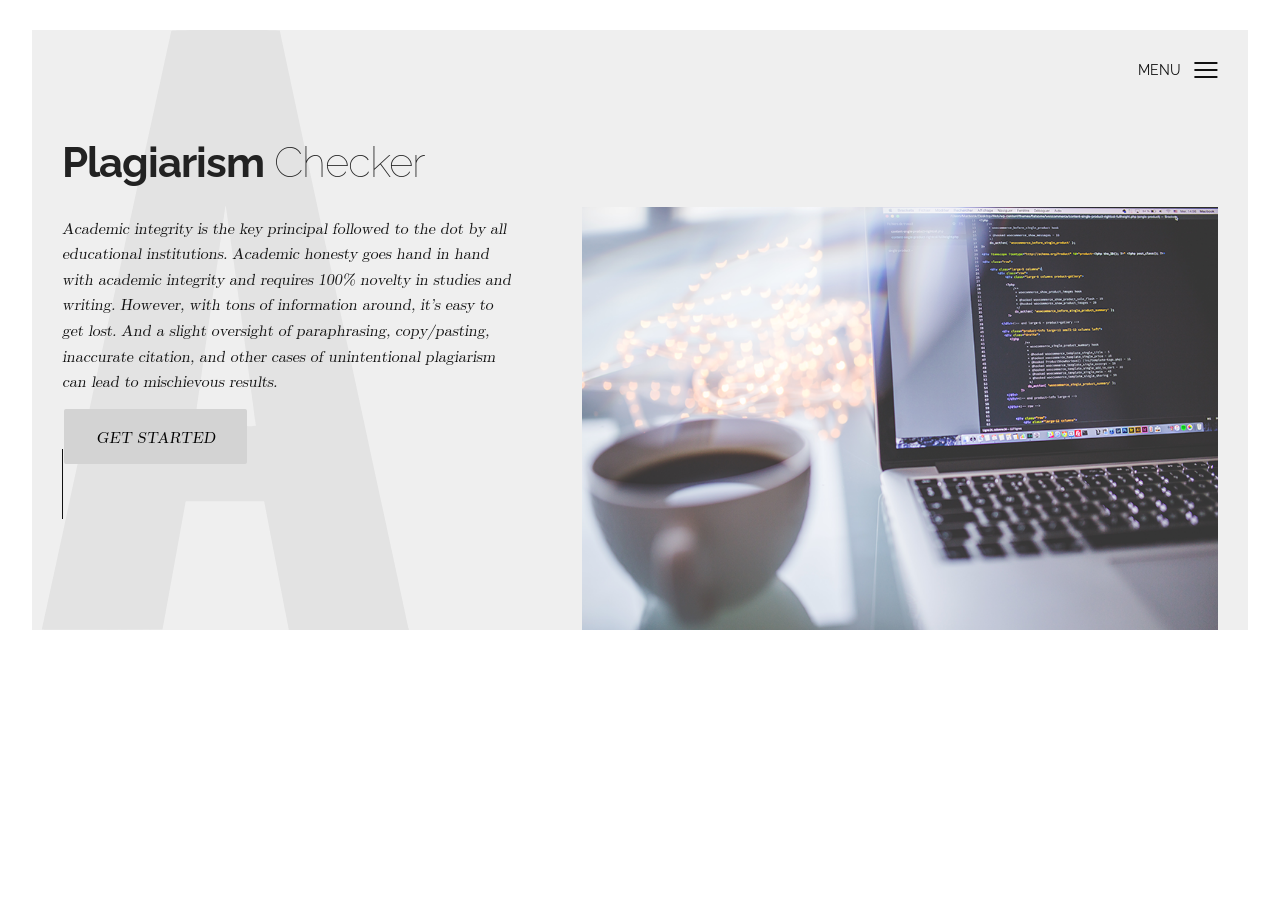
<file: index.html>
<!DOCTYPE html>
<html lang="en">
  <head>
    <title>Plagiarism Checker</title>
    <meta charset="utf-8">
    <meta name="viewport" content="width=device-width, initial-scale=1">
    <meta http-equiv="X-UA-Compatible" content="IE=edge">
    <meta name="author" content="buckymaler.com">
    <link rel="stylesheet" href="assets/css/main.css">
  </head>
  <body>
    <section id="hero"><svg version="1.1" id="Layer_1" xmlns="http://www.w3.org/2000/svg" xmlns:xlink="http://www.w3.org/1999/xlink" x="0px" y="0px" viewBox="0 0 100 163.5" style="enable-background:new 0 0 100 163.5;" xml:space="preserve">
<g transform="translate(0.000000,749.000000) scale(0.100000,-0.100000)">
	<path d="M352.5,7487.4C351.4,7484.3,0,5858.4,0,5856.4c0-0.7,74-0.9,164.1-0.7l164.3,0.7l31.6,174.6l31.6,174.6h106.9h106.9l24.4-127.7c13.5-70.3,28.6-149.1,33.6-175l9.2-47.6h163.5H1000l-1.1,4.8c-2.8,11.1-350.7,1626.1-350.7,1627.9c0,1.1-61.1,2-147.3,2C384.8,7490,353.1,7489.3,352.5,7487.4z M542.3,6713.5c22.3-163.5,40.4-298.8,40.4-300.5c0-2.8-10.7-3.3-84-3.3h-84.2l1.3,7.2c2.2,12.7,84,590.8,84,593.4C499.8,7022.7,507,6971.7,542.3,6713.5z"/>
</g>
</svg>

<style>
.button  {
    
    background-color: lightgrey;
    border: none;
    color: black;
    padding: 15px 32px;
    text-align: center;
    text-decoration: none;
    display: inline-block;
    font-size: 16px;
    margin: -500px 2px;
    cursor: pointer;
}
.button span {
  cursor: pointer;
  display: inline-block;
  position: relative;
  transition: 0.5s;
}
.button span:after {
  content: '\00bb';
  position: absolute;
  opacity: 0;
  top: 0;
  right: -20px;
  transition: 0.5s;
}
.button:hover span {
  padding-right: 25px;
}

.button:hover span:after {
  opacity: 1;
  right: 0;
}
.button1 {border-radius: 2px;}

</style>
      <header>
        <div class="nav-toggle">
          <p>Menu</p><span></span>
        </div>
        <ul class="nav">
          <li><a href="https://dlnguyen123.github.io/PlagChecker/index.html">About</a></li>
          <li><a href="#full-slide">Work</a></li>
          <li><a href="#contact">Contact</a></li>
        </ul>
      </header>
      <div class="wrapper">
        <div class="welcome">
          <h1><strong>Plagiarism</strong> Checker</h1>
          <p>Academic integrity is the key principal followed to the dot by all educational institutions. Academic honesty goes hand in hand with academic integrity and requires 100% novelty in studies and writing. However, with tons of information around, it’s easy to get lost. And a slight oversight of paraphrasing, copy/pasting, inaccurate citation, and other cases of unintentional plagiarism can lead to mischievous results.</p>
   <form action="https://dlnguyen123.github.io/PlagChecker/login.html">
    <button class="button button1"><span>GET STARTED</span></button>
    </form>
        </div>
        <div class="photographer"><img src="assets/img/hero.png" alt="Photographer"></div>
      </div>
    </section>
    
     <script src="https://ajax.googleapis.com/ajax/libs/jquery/2.2.4/jquery.min.js"></script>
    <script>window.jQuery || document.write('<script src="assets/js/vendor/jquery-2.2.4.min.js"><\/script>')</script>
    <script src="assets/js/functions-min.js"></script>

    
  </body>
</html>
</file>
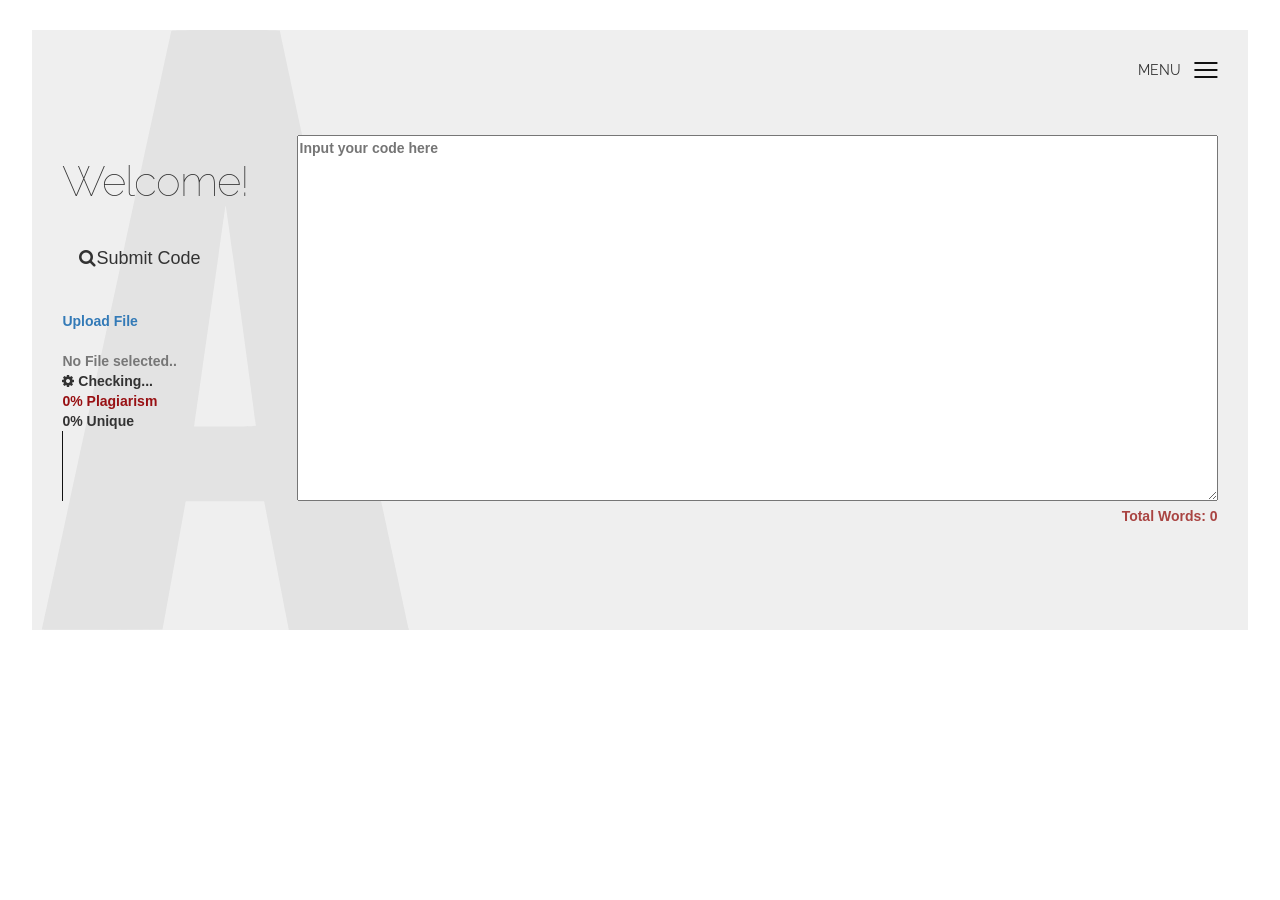
<file: checker.html>
<!DOCTYPE html>
<html lang="en">
  <head>
    <title>Plagiarism Checker</title>
    <meta charset="utf-8">
    <meta name="viewport" content="width=device-width, initial-scale=1">
    <meta http-equiv="X-UA-Compatible" content="IE=edge">
    <meta name="author" content="buckymaler.com">
    <link rel="stylesheet" href="assets/css/main.css">
       
<link href='https://fonts.googleapis.com/css?family=Roboto:400,100,300,700' rel='stylesheet' type='text/css'>
<link rel="stylesheet" href="https://maxcdn.bootstrapcdn.com/font-awesome/4.5.0/css/font-awesome.min.css">
<link rel="stylesheet" href="https://maxcdn.bootstrapcdn.com/bootstrap/3.3.6/css/bootstrap.min.css" integrity="sha384-1q8mTJOASx8j1Au+a5WDVnPi2lkFfwwEAa8hDDdjZlpLegxhjVME1fgjWPGmkzs7" crossorigin="anonymous">
	<script async="" src="//www.google-analytics.com/analytics.js"></script>
	<script src="https://ajax.googleapis.com/ajax/libs/jquery/2.2.0/jquery.min.js"></script>
    <script src="https://maxcdn.bootstrapcdn.com/bootstrap/3.3.6/js/bootstrap.min.js" integrity="sha384-0mSbJDEHialfmuBBQP6A4Qrprq5OVfW37PRR3j5ELqxss1yVqOtnepnHVP9aJ7xS" crossorigin="anonymous"></script>


  </head>
  <body>
    <section id="hero"><svg version="1.1" id="Layer_1" xmlns="http://www.w3.org/2000/svg" xmlns:xlink="http://www.w3.org/1999/xlink" x="0px" y="0px" viewBox="0 0 100 163.5" style="enable-background:new 0 0 100 163.5;" xml:space="preserve">
<g transform="translate(0.000000,749.000000) scale(0.100000,-0.100000)">
	<path d="M352.5,7487.4C351.4,7484.3,0,5858.4,0,5856.4c0-0.7,74-0.9,164.1-0.7l164.3,0.7l31.6,174.6l31.6,174.6h106.9h106.9l24.4-127.7c13.5-70.3,28.6-149.1,33.6-175l9.2-47.6h163.5H1000l-1.1,4.8c-2.8,11.1-350.7,1626.1-350.7,1627.9c0,1.1-61.1,2-147.3,2C384.8,7490,353.1,7489.3,352.5,7487.4z M542.3,6713.5c22.3-163.5,40.4-298.8,40.4-300.5c0-2.8-10.7-3.3-84-3.3h-84.2l1.3,7.2c2.2,12.7,84,590.8,84,593.4C499.8,7022.7,507,6971.7,542.3,6713.5z"/>
</g>
</svg>


<style>
	.plagBox {
		min-height:250px; 
		max-height:250px; 
		min-width:100%;
		max-width:100%;
		font-weight:300;
	}
	.tabsSec {
		margin:20px 0 -1px 0;
	}
	.tabsSec .btn{
		border:2px solid #0e8049;
		padding:5px 15px;
	}
	.tabsSec .active {
		background:#0e8049;
		color:#fff;
	}
	.attachTable td{
		padding:5px 10px !important;
		text-align:left;
		
	}
	.captcha {
		text-transform:uppercase;
	}
	.plagAlert {
		border:1px solid #ccc;
		padding:5px;
		display:block;
		margin-bottom:4px;
	}
	.plagAlert .status {
		float:right;
	}
	.plagFound {
		color:#981013;
		border-color:#981013 !important;
	}
	
	.plagFound a {
		color: #981013;
		display: inline-block;
		overflow: hidden;
		text-overflow: ellipsis;
		white-space: nowrap;
		width: 645px;
	}
	.plagUnique {
		color:#0e8049;
		border-color:#0e8049 !important;
	}
	.plagUnique span.utxt {
		display: inline-block;
		overflow: hidden;
		text-overflow: ellipsis;
		white-space: nowrap;
		width: 645px;
	}
	@media (max-width: 767px){
		.hide_on_mobile{ display:none;}
	}
	.reload_it{color:#fff; background-color:#193a51;}
	.reload_it:hover{background: #0e8049 !important; color: #FCE6BF;}
	
	.dialog-message{
	 font-size: 12px; 
	}
	.ui-dialog .ui-dialog-titlebar-close , .noclose .ui-dialog-titlebar-close
	{
		display:none !important;
	}
	
</style>


<style>
.button  {
    
    background-color: lightgrey;
    border: none;
    color: black;
    padding: 15px 32px;
    text-align: center;
    text-decoration: none;
    display: inline-block;
    font-size: 16px;
    margin: -500px 2px;
    cursor: pointer;
}
.button span {
  cursor: pointer;
  display: inline-block;
  position: relative;
  transition: 0.5s;
}
.button span:after {
  content: '\00bb';
  position: absolute;
  opacity: 0;
  top: 0;
  right: -20px;
  transition: 0.5s;
}
.button:hover span {
  padding-right: 25px;
}

.button:hover span:after {
  opacity: 1;
  right: 0;
}
.button1 {border-radius: 2px;}

</style>

      <header>
        <div class="nav-toggle">
          <p>Menu</p><span></span>
        </div>
        <ul class="nav">
          <li><a href="https://dlnguyen123.github.io/PlagChecker/index.html">About</a></li>
         
        </ul>
      </header>
    
      <div class="wrapper">
        <div class="welcome">
          <h1>Welcome!</h1>
 
<form action="" enctype="multipart/form-data" id="filesForm" method="post" >
   <p> <span class="btn btn-green btn-lg" id="checkPlag"><i class="fa fa-search"></i>Submit Code</span></p>



       <strong><a href="javascript:(void);" id="up_file"><strong>Upload File</strong></a><br>

       <div id="upload_it">
      <input type="file" name="file" id="textFile" style="visibility: hidden;height: 0;width: 0;" autocomplete="off" multiple><br>
         <span class="fileselected text-muted">No File selected..</span>
		    
		   </div>

       



       <div id="result-main">
       <span id="loadGif"><i class="fa fa-cog fa-spin"></i> Checking...</span><br>

          <span class="plagFound" id="howPlagiarize">
       <span id="plagiarizeCount">0</span>% Plagiarism<br>
       </span>



       <span  id="howUnique">
        <span id="uniqueCount">0</span>% Unique
           </span>
           </div>
    </form>
  
        </div>
        <div class="photographer"></div>
        <textarea placeholder= "Input your code here" rows="18" cols="100"  id="textBox" ></textarea>
       
        <span class="pull-right text-danger">Total Words: <span id="totalWords">0</span></span>
      
      </div>
    
     <script src="https://ajax.googleapis.com/ajax/libs/jquery/2.2.4/jquery.min.js"></script>
    <script>window.jQuery || document.write('<script src="assets/js/vendor/jquery-2.2.4.min.js"><\/script>')</script>
    <script src="assets/js/functions-min.js"></script>


<script>
			$(document).ready(function(e) {
			    $(document).on("click" , "#up_file" ,function(e){
					e.preventDefault();
					$("#textFile").click();
				});
				
				$(document).on("click" , "#from_url" ,function(e){
					e.preventDefault();
			        $("#ignoreUrl").toggle('500');
			    });
			});
			</script>


   <!-- Google Analytics -->
<script>
  (function(i,s,o,g,r,a,m){i['GoogleAnalyticsObject']=r;i[r]=i[r]||function(){
  (i[r].q=i[r].q||[]).push(arguments)},i[r].l=1*new Date();a=s.createElement(o),
  m=s.getElementsByTagName(o)[0];a.async=1;a.src=g;m.parentNode.insertBefore(a,m)
  })(window,document,'script','//www.google-analytics.com/analytics.js','ga');

  ga('create', 'UA-39540269-1', 'auto');
  ga('send', 'pageview');

</script>


              



    <script type="text/javascript">

$(function(){
	
	var activeActions = 0;
	var captchaValid = 0;		
	var textToCheck = '';
	var sendArr = new Array();
	var rsvArr = new Array();
	var requestComplete = 0;
	var rsv_i = 0;
	var partPercent = 0;
	var totalU = 0;
	var totalP = 0;
	var totalUn = 0;
	var isPlagOnce = 0;
	var roundUnique = 0;
	var plagiarizeUnique = 0;
	var totalUniques = 0;
	var totalPlags = 0;
	var mainContent = '';
	var inputSources = '';
	var ignoreVal = '';
	var progressBarValue = 0;
	var roundProgressBarValue = 0;
	
	
		$("#textFile").on('change', function(){
		$(".fileselected").html($("#textFile").val());
	});
	
	$(".tabsSec .btn").click(function(){
		var no = $(this).attr("tabno");
		$("#textBox").val(sampled[no]);
		$(".tabsSec .btn").removeClass("active");
		$(this).addClass("active");
		count();
	});
	
	/*function doAction(fn)
	{
		var interval = setInterval(function()
		{
			if(activeActions == 0)
			{
				
				clearInterval(interval);
				fn();
			}
		},10);
	}*/
	
	
	
	function escapeHtml(text) {
	  var map = {
		'&': '&amp;',
		'<': '&lt;',
		'>': '&gt;',
		'"': '&quot;',
		"'": '&#039;'
	  };
	  return text.replace(/[&<>"']/g, function(m) { return map[m]; });
	}
	
	
	
	
	/*if (captchaValid() != "1")
	{	
		showModel('Error', 'Invalid Security Code');
		return false;
	}*/

	
		
	function checkUserAuth(){
		var result="";
    var url='core/upload/';
		$.ajax({
		  url:  url,
		  async: false,  
		  success:function(data) {
			 result = data; 
		  }
	   });
	   return result;
	}
	
	function show_ajax_data(){
		setInterval(function()
		{
			
			if(typeof rsvArr[rsv_i] != "undefined")
			{
				if(typeof rsvArr[rsv_i].error != 'undefined' && rsvArr[rsv_i].error == "2")
				{
					var alertHtml = '<span class="plagAlert">' 
						+ '<a target="_blank" href=\'https://www.google.com/search?q="' + encodeURI(rsvArr[rsv_i].query.replace("'", "&#8217;")) +'"\'>'
						+ rsvArr[rsv_i].query 
						+ '<strong class="status">- Unknown</strong></a></span>';
						totalUn = totalUn+partPercent;
				} else {
					if(rsvArr[rsv_i].unique == "true") {
						var alertHtml = '<span class="plagAlert plagUnique"><span class="utxt">' 
						+ rsvArr[rsv_i].query 
						+ '</span><strong class="status">- Unique</strong> </span>';
						totalU = totalU+partPercent;
						
					} else {
						isPlagOnce = 1;
						var alertHtml = '<span class="plagAlert plagFound">' 
						+ '<a target=\'_blank\' href=\'https://www.google.com/search?q="' + encodeURI(rsvArr[rsv_i].query.replace("'", "&#8217;")) +'"\'>'
						+ rsvArr[rsv_i].query 
						+ '</a><strong  class="status">- Plagiarized</strong></span>';
						inputSources += "--sstbreak--" + rsvArr[rsv_i].webs[0].url;
						totalP = totalP+partPercent;

						$(".reportSources").html(inputSources);
						
					}
				}
				
				
				progressBarValue = totalP + totalU + totalUn;
				//console.log(progressBarValue+'progressBarValue');
								//console.log(totalP+'totalP');
									//			console.log(totalU+'totalU');
										//		console.log(totalUn+'totalUn');
				roundProgressBarValue = progressBarValue.toFixed(0);
				
				$(".resultsBars").append(alertHtml);
				roundUnique = totalU.toFixed(0);
				$("#uniqueCount").html(roundUnique);
				plagiarizeUnique = totalP.toFixed(0);
				
				
				if(roundUnique > 65)
				{
					$("#howUnique").addClass("text-success");
					$("#howUnique").removeClass("text-danger");
				} else {
					$("#howUnique").removeClass("text-success");
					$("#howUnique").addClass("text-danger");
				}
				rsv_i++;
				if(requestComplete == 1 && rsv_i == rsvArr.length)
				{
					$("#loadGif").html("Completed: 100% Checked");
					if(isPlagOnce != 1)
					{
						$("#uniqueCount").html(100);
						$("#plagiarizeCount").html(0);
						roundProgressBarValue = 100;
					}else{
						roundProgressBarValue = 100;
						//plagiarizeUnique = 100;
					}
					$(".reportUnique").val($("#uniqueCount").html());
					$(".reportIgnore").val(ignoreVal);
					
					$(".reportContent").html(mainContent);
					$(".reportClass").show();
				}
				
				$("#plagiarizeCount").html(plagiarizeUnique);
				showProgressBar(roundProgressBarValue);
				
			}
		}, 0);
	}
	show_ajax_data();
	
	
	
	function isEven(value) {
		if (value%2 == 0)
			return true;
		else
			return false;
	}		
	
	function sendRequests()
	{	
		mainContent = $('#textBox').val();
		$(".reportSources").val('');
		inputSources = '';
		sources  = '';
		
		var plagBtn = $("#checkPlag");
		$("html, body").animate({ scrollTop: 800 }, 700);
		activeActions = 1;
		sendArr = new Array();
		rsv_i = 0;
		plagBtn.addClass("disable");
		$("#textBox").addClass("not_reloaded");
		$("#howUnique").show();
		$("#uniqueCount").html(0);
		$(".resultsBars").html("");
		$("#result-main").show();
		$("#loadGif").html('<i class="fa fa-cog fa-spin"></i> Checking...');
		
		var parts = textToCheck.split(" "); //textToCheck.replace(/([.?!])\s*(?=[a-z]|[A-Z])/g, "$1|").split("|");//
		//console.log(parts);
		//console.log(textToCheck.split(" "));
		var values = [];
		var i = 0;
		var tmpVar = "";
		$.each(parts, function(index, value) {
			
			if(tmpVar.length < 90)
			{
				tmpVar += " " + value;
			}else{
				values[i] = tmpVar.replace(/\s+/g, " ");
				i++;
				tmpVar = value;
			}
		});
		if(values.length < 1 &&  parts.length > 0){ 
			values[0] = tmpVar;
			sendArr[0] = tmpVar;
		}
		
		//console.log(values.length);
		
		//console.log(parts.length);
		
		var skiplimit = 1;
		var tmpsndArr = '';
		
		
		$.each(values, function(key, sentence){
			if(skiplimit < 10)
			{
				if(isEven(key))
				{
					tmpsndArr += sentence + '[--sstbreak--]';
				}
				skiplimit++;
			} else {
				sendArr.push(tmpsndArr);
				tmpsndArr = '';						
				skiplimit = 1;
			}
			if(values.length-1 == key)
			{
				sendArr.push(tmpsndArr);
			}
		});
		
		totalUniques = 0;
		totalPlags = 0;
		roundUnique = 0;
		isPlagOnce = 0;
		totalU = 0;
		requestComplete = 0;
		rsvArr = new Array();
		var uparts = 100/values.length;
		//console.log(uparts);
		uparts = parseFloat(uparts.toFixed(2));
		partPercent = uparts+uparts;
		ignoreVal = $("#ignoreUrl").val();
		refreshCaptcha();
		
		function doRequest(index) {

			//console.log(sendArr[index]);
			
			$.ajax({
				type: 'POST',
				url:  url,//checkPlagv3
				data : {"queries" : sendArr[index],  "ignore": ignoreVal},
				async:true,
				dataType:"json",
				success: function(data){
					if(typeof data.error != "undefined" && data.error != "0")
					{
						if(data.error != "2")
						{
							showModel("Error", data.error);
							index = index+1000;
							$("#loadGif").html("Completed");
							plagBtn.removeClass("disable");
							activeActions = 0;
							return false;
						}
					} else {
						$.each(data.details, function(k, v){
							rsvArr.push(v);
							
						});
						
					//progressBarValue = progressBarValue + uparts;
					//roundProgressBarValue = progressBarValue.toFixed(0);
					//showProgressBar(roundProgressBarValue);
						
					}
					
					//console.log(sendArr.length);
					
					if (index+1<sendArr.length) {
						doRequest(index+1);
					}else{
						
						plagBtn.removeClass("disable");
						activeActions = 0;
						requestComplete = 1;
						
					}
				}
			}); 
		}
		if(values.length > 0){
			doRequest(0);
		}
	}
			
						
			
			
				
				
				//$("#allLoad").html("<strong>Loaded 14.100.000.000 Web Pages..</strong>")
				//$("#allLoad").fadeOut(1000);
				
				$("#checkPlag").click(function(){
					
					var plagBtn = $(this);
					
					//updateQbar();
					if($("#textBox").hasClass("not_reloaded")){
						reload_it();
						return false;
					}
					
					if(plagBtn.hasClass("disable")){
						return false;
					}
					
					
					if($("#textFile").val().length > 0)
					{
						$("#filesForm").submit();
						return true;
					}
					
					
					var innerText = $('#textBox').val().replace(/\s+/g, " ");
					
					if(innerText.length < 40)
					{
						showModel("Error", "Input text is very short..");
						return false;
					}
					
					var words = innerText.replace(/\s+/gi, ' ').split(' ').length; // Count word-splits
					
					if(words > 1000)
					{
						showModel("Error", "No more than 1000 words");
						return false;
					}
					
					
					/*if($("#sst-captcha").val().length < 4)
					{
						showModel("Error", "Please enter security code, to prove that you are a human.. ");
						return false;
					}*/
					
					
					
					textToCheck = innerText;
					
					//doAction(captchaValidation);
					//doAction(captchaValidf);
					//captchaValidation();
					captchaValid_g();
					//sendRequests();
					//doAction(sendRequests);
					
					
					
					
				});
				
				function count(){  
				  var val   = $.trim($('#textBox').val()), // Remove spaces from b/e of string
					  words = val.replace(/\s+/gi, ' ').split(' ').length, // Count word-splits
					  chars = val.length;                                  // Count characters
				  if(!chars)words=0;
					
					$("#totalWords").html(words);
					//$("#totalChar").html(chars);
				}
				count();
				
				$('#textBox').keyup(function(){
					count();
				});
				
				$(".reportBtn").click(function(){
					
					$("#reportForm").submit();
				});
		$(document).on("click",".not_reloaded" ,function(){
			reload_it();
		});
		//$("#textBox").addClass("not_reloaded");
		function reload_it(){
			$( "#dialog-message" ).dialog({
			  modal: true,
			  resizable: false,
			  draggable: false,
			  dialogClass: "dialog-message",
			  buttons: {
				'Start New Search': function() {
				  $("#textBox").val('');
				  $("#filesForm").trigger('reset');
				  $("#textBox").val('');
				  textToCheck = '';
				  //$("#textFile").val("");
				  $("#textFile").replaceWith( $("#textFile").val('').clone( true ) );
				  $(this ).dialog("close");
				  //window.location.reload();
				  window.location = window.location.pathname;
				}
			  }
			});
		}
	});

	$(window).on('beforeunload', function(){
	  $(window).scrollTop(0);
	});
	
	
</script>

  </body>
</html>
</file>
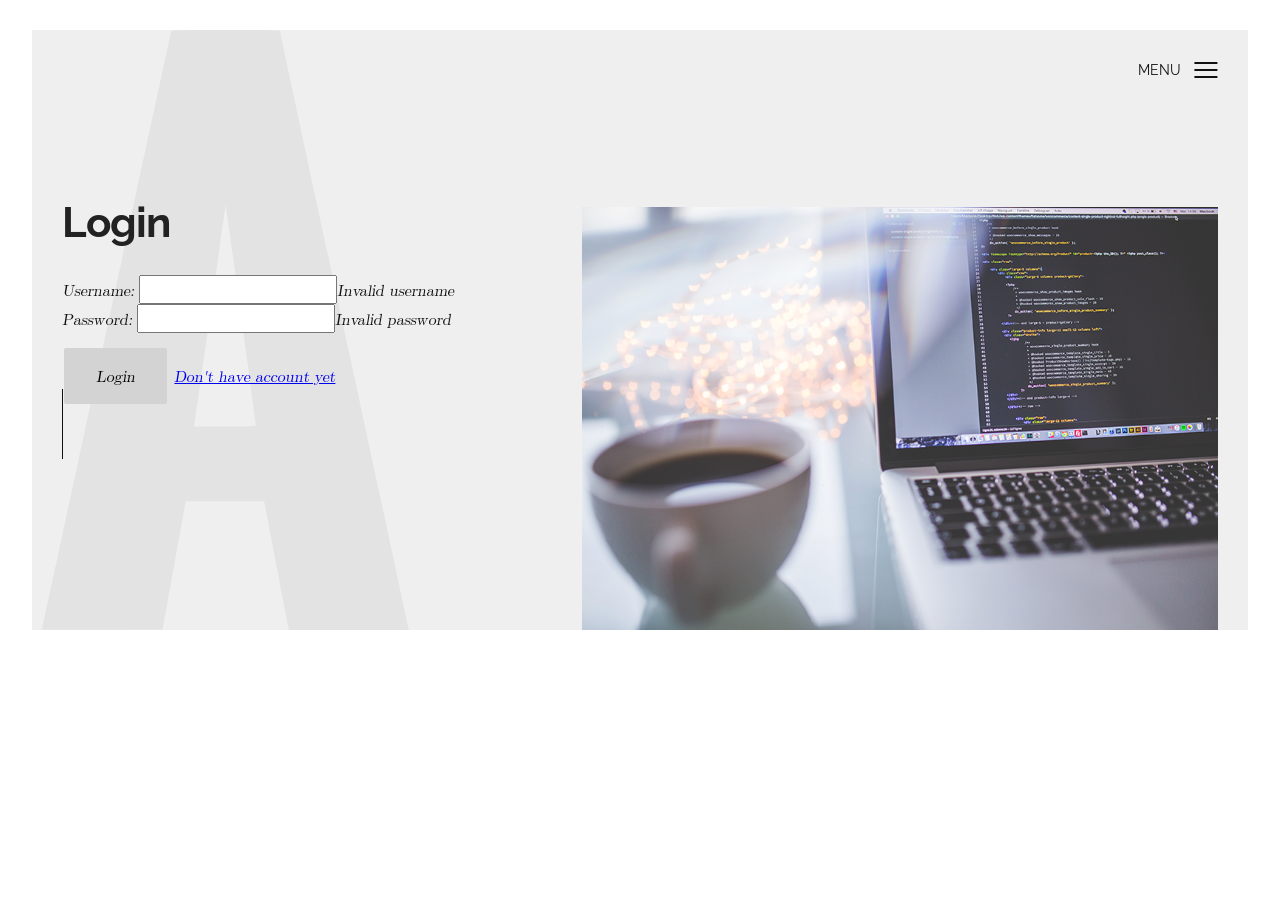
<file: fail.html>
<!DOCTYPE html>
<html lang="en">
  <head>
    <title>Plagiarism Checker</title>
    <meta charset="utf-8">
    <meta name="viewport" content="width=device-width, initial-scale=1">
    <meta http-equiv="X-UA-Compatible" content="IE=edge">
    <meta name="author" content="buckymaler.com">
    <link rel="stylesheet" href="assets/css/main.css">
  </head>
  <body>
    <section id="hero"><svg version="1.1" id="Layer_1" xmlns="http://www.w3.org/2000/svg" xmlns:xlink="http://www.w3.org/1999/xlink" x="0px" y="0px" viewBox="0 0 100 163.5" style="enable-background:new 0 0 100 163.5;" xml:space="preserve">
<g transform="translate(0.000000,749.000000) scale(0.100000,-0.100000)">
	<path d="M352.5,7487.4C351.4,7484.3,0,5858.4,0,5856.4c0-0.7,74-0.9,164.1-0.7l164.3,0.7l31.6,174.6l31.6,174.6h106.9h106.9l24.4-127.7c13.5-70.3,28.6-149.1,33.6-175l9.2-47.6h163.5H1000l-1.1,4.8c-2.8,11.1-350.7,1626.1-350.7,1627.9c0,1.1-61.1,2-147.3,2C384.8,7490,353.1,7489.3,352.5,7487.4z M542.3,6713.5c22.3-163.5,40.4-298.8,40.4-300.5c0-2.8-10.7-3.3-84-3.3h-84.2l1.3,7.2c2.2,12.7,84,590.8,84,593.4C499.8,7022.7,507,6971.7,542.3,6713.5z"/>
</g>
</svg>
<script>
function validate()
{
    if(   document.getElementById("user").value == "admin"
       && document.getElementById("password").value == "admin" )
    {
        alert( "validation succeeded" );
        location.href="run.html";
    }
    else
    {
        alert( "validation failed" );
        location.href="fail.html";
    }
}

</script>



<style>
.button  {
    
    background-color: lightgrey;
    border: none;
    color: black;
    padding: 15px 32px;
    text-align: center;
    text-decoration: none;
    display: inline-block;
    font-size: 16px;
    margin: -500px 2px;
    cursor: pointer;
}
.button span {
  cursor: pointer;
  display: inline-block;
  position: relative;
  transition: 0.5s;
}
.button span:after {
  content: '\00bb';
  position: absolute;
  opacity: 0;
  top: 0;
  right: -20px;
  transition: 0.5s;
}
.button:hover span {
  padding-right: 25px;
}

.button:hover span:after {
  opacity: 1;
  right: 0;
}
.button1 {border-radius: 2px;}

</style>
      <header>
        <div class="nav-toggle">
          <p>Menu</p><span></span>
        </div>
        <ul class="nav">
          <li><a href="#about">About</a></li>
          <li><a href="#full-slide">Work</a></li>
          <li><a href="#contact">Contact</a></li>
        </ul>
      </header>
      <div class="wrapper">
        <div class="welcome">
          <h1><strong>Login</strong></h1>
       <p>   <form action="">
Username: <input type="text" name="user">Invalid username<br>
Password: <input type="password" name="password">Invalid password
</form></p>
     <form>     
    <button class="button button1"><span>Login</span></button>
  
       <a href="file:///Users/Dong/Downloads/PlagiarismChecker/register.html">Don't have account yet</a>
    </form>
        </div>
        <div class="photographer"><img src="assets/img/hero.png" alt="Photographer"></div>
     
      </div>
      
    </section>
    
     <script src="https://ajax.googleapis.com/ajax/libs/jquery/2.2.4/jquery.min.js"></script>
    <script>window.jQuery || document.write('<script src="assets/js/vendor/jquery-2.2.4.min.js"><\/script>')</script>
    <script src="assets/js/functions-min.js"></script>

    
  </body>
</html>
</file>
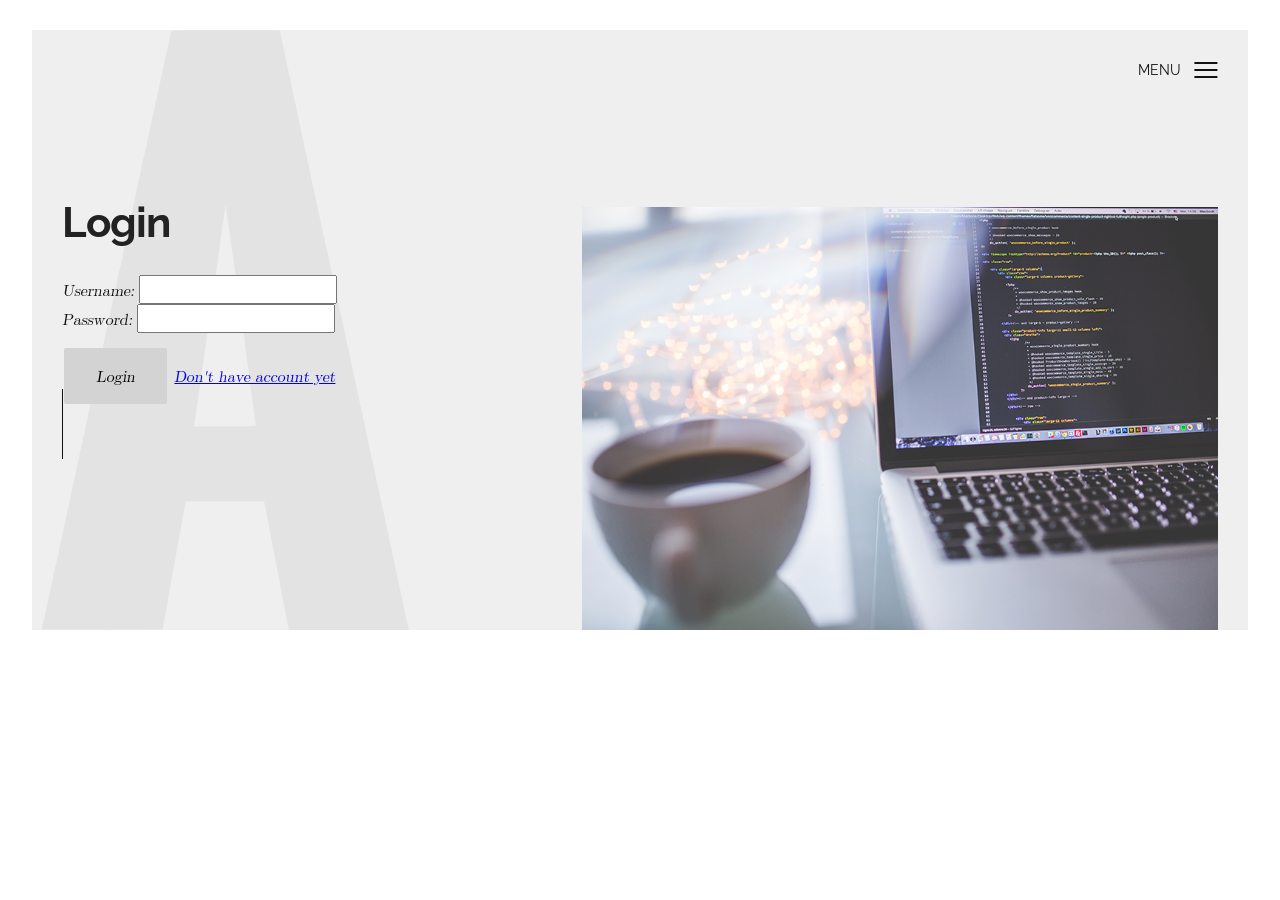
<file: login.html>
<!DOCTYPE html>
<html lang="en">
  <head>
    <title>Plagiarism Checker</title>
    <meta charset="utf-8">
    <meta name="viewport" content="width=device-width, initial-scale=1">
    <meta http-equiv="X-UA-Compatible" content="IE=edge">
    <meta name="author" content="buckymaler.com">
    <link rel="stylesheet" href="assets/css/main.css">
  </head>
  <body>
    <section id="hero"><svg version="1.1" id="Layer_1" xmlns="http://www.w3.org/2000/svg" xmlns:xlink="http://www.w3.org/1999/xlink" x="0px" y="0px" viewBox="0 0 100 163.5" style="enable-background:new 0 0 100 163.5;" xml:space="preserve">
<g transform="translate(0.000000,749.000000) scale(0.100000,-0.100000)">
	<path d="M352.5,7487.4C351.4,7484.3,0,5858.4,0,5856.4c0-0.7,74-0.9,164.1-0.7l164.3,0.7l31.6,174.6l31.6,174.6h106.9h106.9l24.4-127.7c13.5-70.3,28.6-149.1,33.6-175l9.2-47.6h163.5H1000l-1.1,4.8c-2.8,11.1-350.7,1626.1-350.7,1627.9c0,1.1-61.1,2-147.3,2C384.8,7490,353.1,7489.3,352.5,7487.4z M542.3,6713.5c22.3-163.5,40.4-298.8,40.4-300.5c0-2.8-10.7-3.3-84-3.3h-84.2l1.3,7.2c2.2,12.7,84,590.8,84,593.4C499.8,7022.7,507,6971.7,542.3,6713.5z"/>
</g>
</svg>
<script>
function validate()
{
    if(   document.getElementById("user").value == "admin"
       && document.getElementById("password").value == "admin" )
    {
      //alert( "validation succeeded" );
     setTimeout(function() {window.location = "https://dlnguyen123.github.io/PlagChecker/checker.html"});
    }
    else
    {
        alert( "Invalid Username or Password" );
       setTimeout(function() {window.location = "https://dlnguyen123.github.io/PlagChecker/login.html"});
    }
}

</script>


<style>
.button  {
    
    background-color: lightgrey;
    border: none;
    color: black;
    padding: 15px 32px;
    text-align: center;
    text-decoration: none;
    display: inline-block;
    font-size: 16px;
    margin: -500px 2px;
    cursor: pointer;
}
.button span {
  cursor: pointer;
  display: inline-block;
  position: relative;
  transition: 0.5s;
}
.button span:after {
  content: '\00bb';
  position: absolute;
  opacity: 0;
  top: 0;
  right: -20px;
  transition: 0.5s;
}
.button:hover span {
  padding-right: 25px;
}

.button:hover span:after {
  opacity: 1;
  right: 0;
}
.button1 {border-radius: 2px;}

</style>
      <header>
        <div class="nav-toggle">
          <p>Menu</p><span></span>
        </div>
        <ul class="nav">
          <li><a href="https://dlnguyen123.github.io/PlagChecker/index.html">About</a></li>
          <li><a href="#full-slide">Work</a></li>
          <li><a href="#contact">Contact</a></li>
        </ul>
      </header>
      <div class="wrapper">
        <div class="welcome">
          <h1><strong>Login</strong></h1>
       <p>   <form action="">
Username: <input type="text" id="user"><br>
Password: <input type="password" id="password">
</form>
</p>
     <form>     
    <button class="button button1"  onclick="validate()" ><span>Login</span></button>
  
       <a href="https://dlnguyen123.github.io/PlagChecker/register.html">Don't have account yet</a>
    </form>
        </div>
        <div class="photographer"><img src="assets/img/hero.png" alt="Photographer"></div>
     
      </div>
      
    </section>
    
     <script src="https://ajax.googleapis.com/ajax/libs/jquery/2.2.4/jquery.min.js"></script>
    <script>window.jQuery || document.write('<script src="assets/js/vendor/jquery-2.2.4.min.js"><\/script>')</script>
    <script src="assets/js/functions-min.js"></script>

    
  </body>
</html>
</file>
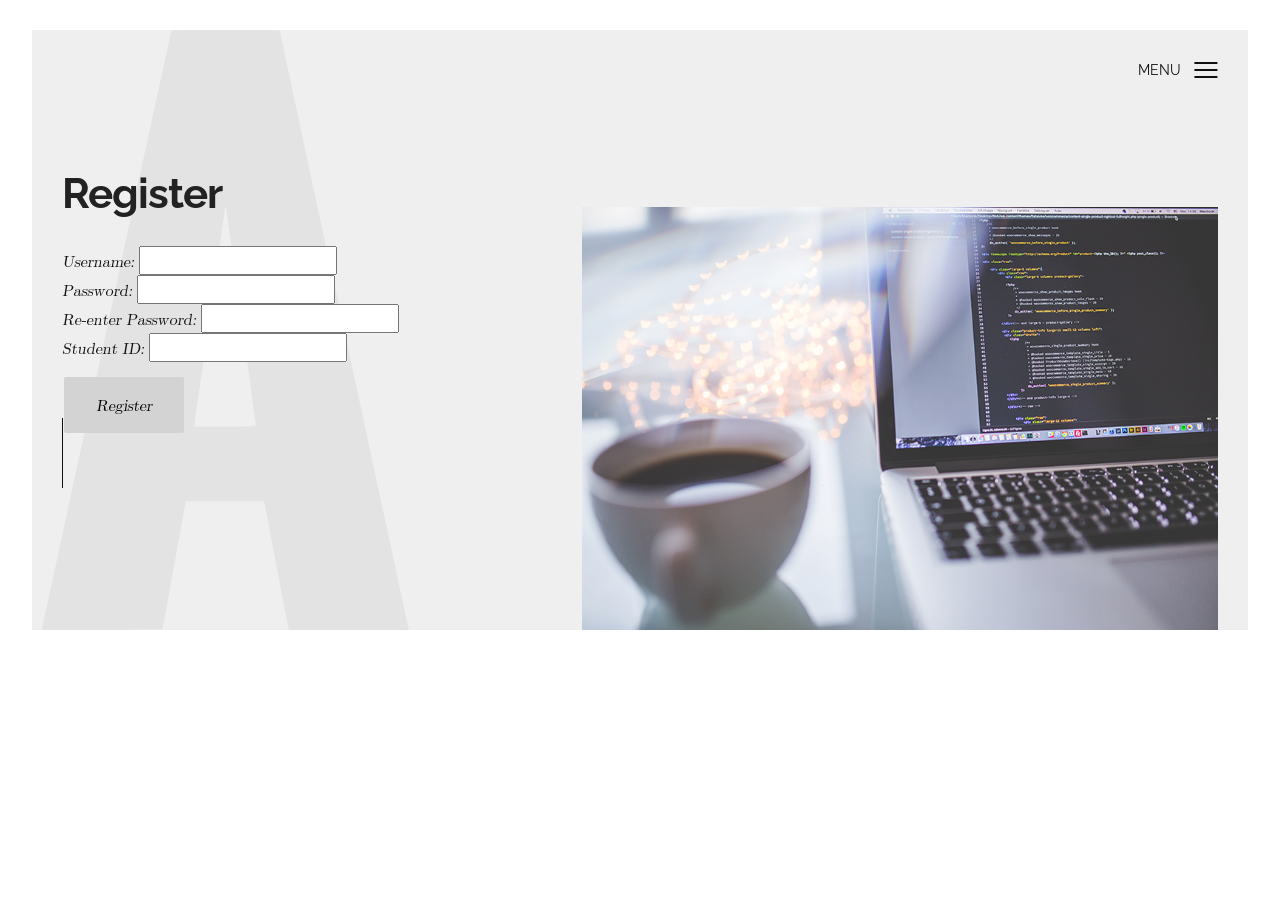
<file: register.html>
<!DOCTYPE html>
<html lang="en">
  <head>
    <title>Plagiarism Checker</title>
    <meta charset="utf-8">
    <meta name="viewport" content="width=device-width, initial-scale=1">
    <meta http-equiv="X-UA-Compatible" content="IE=edge">
    <meta name="author" content="buckymaler.com">
    <link rel="stylesheet" href="assets/css/main.css">
  </head>
  <body>
    <section id="hero"><svg version="1.1" id="Layer_1" xmlns="http://www.w3.org/2000/svg" xmlns:xlink="http://www.w3.org/1999/xlink" x="0px" y="0px" viewBox="0 0 100 163.5" style="enable-background:new 0 0 100 163.5;" xml:space="preserve">
<g transform="translate(0.000000,749.000000) scale(0.100000,-0.100000)">
	<path d="M352.5,7487.4C351.4,7484.3,0,5858.4,0,5856.4c0-0.7,74-0.9,164.1-0.7l164.3,0.7l31.6,174.6l31.6,174.6h106.9h106.9l24.4-127.7c13.5-70.3,28.6-149.1,33.6-175l9.2-47.6h163.5H1000l-1.1,4.8c-2.8,11.1-350.7,1626.1-350.7,1627.9c0,1.1-61.1,2-147.3,2C384.8,7490,353.1,7489.3,352.5,7487.4z M542.3,6713.5c22.3-163.5,40.4-298.8,40.4-300.5c0-2.8-10.7-3.3-84-3.3h-84.2l1.3,7.2c2.2,12.7,84,590.8,84,593.4C499.8,7022.7,507,6971.7,542.3,6713.5z"/>
</g>
</svg>

<style>
.button  {
    
    background-color: lightgrey;
    border: none;
    color: black;
    padding: 15px 32px;
    text-align: center;
    text-decoration: none;
    display: inline-block;
    font-size: 16px;
    margin: -500px 2px;
    cursor: pointer;
}
.button span {
  cursor: pointer;
  display: inline-block;
  position: relative;
  transition: 0.5s;
}
.button span:after {
  content: '\00bb';
  position: absolute;
  opacity: 0;
  top: 0;
  right: -20px;
  transition: 0.5s;
}
.button:hover span {
  padding-right: 25px;
}

.button:hover span:after {
  opacity: 1;
  right: 0;
}
.button1 {border-radius: 2px;}

</style>
      <header>
        <div class="nav-toggle">
          <p>Menu</p><span></span>
        </div>
        <ul class="nav">
          <li><a href="https://dlnguyen123.github.io/PlagChecker/index.html">About</a></li>
      
        </ul>
      </header>
      <div class="wrapper">
        <div class="welcome">
          <h1><strong>Register</strong></h1>
       <p>   <form action="">
Username: <input type="text" name="user"><br>
Password: <input type="password" name="password"><br>
Re-enter Password: <input type="password" name="password"><br>
Student ID: <input type="text" name="user"><br>
</form></p>
     <form action="https://dlnguyen123.github.io/PlagChecker/thankyou.html">     
    <button class="button button1"><span>Register</span></button>
    </form>
        </div>
        <div class="photographer"><img src="assets/img/hero.png" alt="Photographer"></div>
      </div>
    </section>
    
     <script src="https://ajax.googleapis.com/ajax/libs/jquery/2.2.4/jquery.min.js"></script>
    <script>window.jQuery || document.write('<script src="assets/js/vendor/jquery-2.2.4.min.js"><\/script>')</script>
    <script src="assets/js/functions-min.js"></script>

    
  </body>
</html>
</file>
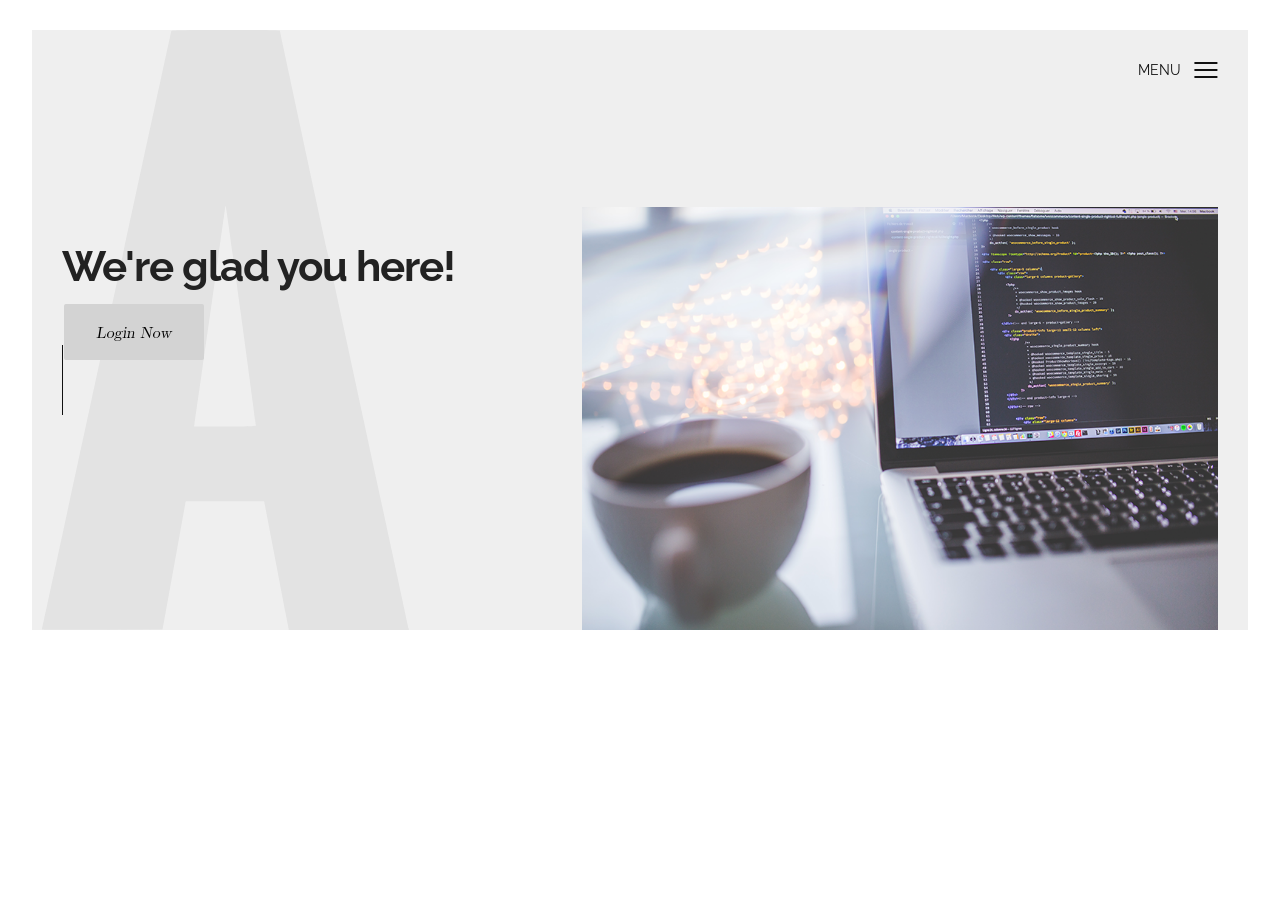
<file: thankyou.html>
<!DOCTYPE html>
<html lang="en">
  <head>
    <title>Plagiarism Checker</title>
    <meta charset="utf-8">
    <meta name="viewport" content="width=device-width, initial-scale=1">
    <meta http-equiv="X-UA-Compatible" content="IE=edge">
    <meta name="author" content="buckymaler.com">
    <link rel="stylesheet" href="assets/css/main.css">
  </head>
  <body>
    <section id="hero"><svg version="1.1" id="Layer_1" xmlns="http://www.w3.org/2000/svg" xmlns:xlink="http://www.w3.org/1999/xlink" x="0px" y="0px" viewBox="0 0 100 163.5" style="enable-background:new 0 0 100 163.5;" xml:space="preserve">
<g transform="translate(0.000000,749.000000) scale(0.100000,-0.100000)">
	<path d="M352.5,7487.4C351.4,7484.3,0,5858.4,0,5856.4c0-0.7,74-0.9,164.1-0.7l164.3,0.7l31.6,174.6l31.6,174.6h106.9h106.9l24.4-127.7c13.5-70.3,28.6-149.1,33.6-175l9.2-47.6h163.5H1000l-1.1,4.8c-2.8,11.1-350.7,1626.1-350.7,1627.9c0,1.1-61.1,2-147.3,2C384.8,7490,353.1,7489.3,352.5,7487.4z M542.3,6713.5c22.3-163.5,40.4-298.8,40.4-300.5c0-2.8-10.7-3.3-84-3.3h-84.2l1.3,7.2c2.2,12.7,84,590.8,84,593.4C499.8,7022.7,507,6971.7,542.3,6713.5z"/>
</g>
</svg>

<style>
.button  {
    
    background-color: lightgrey;
    border: none;
    color: black;
    padding: 15px 32px;
    text-align: center;
    text-decoration: none;
    display: inline-block;
    font-size: 16px;
    margin: -500px 2px;
    cursor: pointer;
}
.button span {
  cursor: pointer;
  display: inline-block;
  position: relative;
  transition: 0.5s;
}
.button span:after {
  content: '\00bb';
  position: absolute;
  opacity: 0;
  top: 0;
  right: -20px;
  transition: 0.5s;
}
.button:hover span {
  padding-right: 25px;
}

.button:hover span:after {
  opacity: 1;
  right: 0;
}
.button1 {border-radius: 2px;}

</style>
      <header>
        <div class="nav-toggle">
          <p>Menu</p><span></span>
        </div>
        <ul class="nav">
          <li><a href="https://dlnguyen123.github.io/PlagChecker/index.html">About</a></li>
         
        </ul>
      </header>
      <div class="wrapper">
        <div class="welcome">
          <h1><strong>We're glad you here!</strong></h1>
       
      <form action="https://dlnguyen123.github.io/PlagChecker/login.html">
    <button class="button button1"><span>Login Now</span></button>
    </form>
        </div>
        <div class="photographer"><img src="assets/img/hero.png" alt="Photographer"></div>
      </div>
    </section>
    
     <script src="https://ajax.googleapis.com/ajax/libs/jquery/2.2.4/jquery.min.js"></script>
    <script>window.jQuery || document.write('<script src="assets/js/vendor/jquery-2.2.4.min.js"><\/script>')</script>
    <script src="assets/js/functions-min.js"></script>

    
  </body>
</html>
</file>
<file: assets/css/main.css>
@import "https://fonts.googleapis.com/css?family=Raleway:100,400,700";
@font-face{font-family:'LMRomanSlant10';src:url("fonts/lmromanslant10-regular-webfont.eot");src:url("fonts/lmromanslant10-regular-webfont.eot?#iefix") format("embedded-opentype"),url("fonts/lmromanslant10-regular-webfont.woff") format("woff"),url("fonts/lmromanslant10-regular-webfont.ttf") format("truetype"),url("fonts/lmromanslant10-regular-webfont.svg#latin_modern_roman_slante10Rg") format("svg");font-weight:normal;font-style:normal}/*! normalize.css v3.0.2 | MIT License | git.io/normalize */
html{font-family:sans-serif;-ms-text-size-adjust:100%;-webkit-text-size-adjust:100%}
body{margin:0}
article,aside,details,figcaption,figure,footer,header,hgroup,main,menu,nav,section,summary{display:block}
audio,canvas,progress,video{display:inline-block;vertical-align:baseline}
audio:not([controls]){display:none;height:0}
[hidden],template{display:none}
a{background-color:transparent}a:active,a:hover{outline:0}
abbr[title]{border-bottom:1px dotted}
b,strong{font-weight:bold}
dfn{font-style:italic}
h1{font-size:2em;margin:0.67em 0}
mark{background:#ff0;color:#000}
small{font-size:80%}
sub,sup{font-size:75%;line-height:0;position:relative;vertical-align:baseline}
sup{top:-0.5em}sub{bottom:-0.25em}
img{border:0}
svg:not(:root){overflow:hidden}
figure{margin:1em 40px}
hr{box-sizing:content-box;height:0}
pre{overflow:auto}
code,kbd,pre,samp{font-family:monospace, monospace;font-size:1em}
button,input,optgroup,select,textarea{color:inherit;font:inherit;margin:0}
button{overflow:visible}
button,select{text-transform:none}
button,html input[type="button"],input[type="reset"],input[type="submit"]{-webkit-appearance:button;cursor:pointer}
button[disabled],html input[disabled]{cursor:default}button::-moz-focus-inner,input::-moz-focus-inner{border:0;padding:0}input{line-height:normal}input[type="checkbox"],input[type="radio"]{box-sizing:border-box;padding:0}
input[type="number"]::-webkit-inner-spin-button,input[type="number"]::-webkit-outer-spin-button{height:auto}input[type="search"]{-webkit-appearance:textfield;box-sizing:content-box}input[type="search"]::-webkit-search-cancel-button,input[type="search"]::-webkit-search-decoration{-webkit-appearance:none}fieldset{border:1px solid #c0c0c0;margin:0 2px;padding:0.35em 0.625em 0.75em}legend{border:0;padding:0}textarea{overflow:auto}optgroup{font-weight:bold}table{border-collapse:collapse;border-spacing:0}td,th{padding:0}@font-face{font-family:'icomoon';src:url("fonts/icomoon.eot?3hi6ws");src:url("fonts/icomoon.eot?3hi6ws#iefix") format("embedded-opentype"),url("fonts/icomoon.ttf?3hi6ws") format("truetype"),url("fonts/icomoon.woff?3hi6ws") format("woff"),url("fonts/icomoon.svg?3hi6ws#icomoon") format("svg");font-weight:normal;font-style:normal}[class^="icon-"],[class*=" icon-"]{font-family:'icomoon' !important;speak:none;font-style:normal;font-weight:normal;font-variant:normal;text-transform:none;line-height:1;-webkit-font-smoothing:antialiased;-moz-osx-font-smoothing:grayscale}.icon-chevron-thin-left:before{content:"\e904"}.icon-chevron-thin-right:before{content:"\e905"}.icon-pinterest-p:before{content:"\e900"}.icon-twitter:before{content:"\e901"}.icon-instagram:before{content:"\e902"}.icon-facebook:before{content:"\e903"}body{background-color:#fff;font-size:16px;line-height:1.6;font-family:"LMRomanSlant10",serif;color:#111;-webkit-font-smoothing:antialiased;-webkit-text-size-adjust:100%}@media (max-width: 415px){body{font-size:14px}}::-moz-selection{background:#FFF498}::selection{background:#FFF498}::-moz-selection{background:#FFF498}img::-moz-selection{background:transparent}img::selection{background:transparent}img::-moz-selection{background:transparent}body{-webkit-tap-highlight-color:#FFF498}.gigantic,.huge,.large,.bigger,.big,h1,h2,h3,h4,h5,h6{color:#222;font-weight:bold}
.gigantic{font-size:110px;line-height:1.09;letter-spacing:-2px}
.huge,h1{font-size:68px;line-height:1.05;letter-spacing:-1px}
.large,h2{font-size:42px;line-height:1.14}
.bigger,h3{font-size:26px;line-height:1.38}
.big,h4{font-size:22px;line-height:1.38}
.small,small{font-size:10px;line-height:1.2}p{margin:0 0 20px 0}
em{font-style:italic}
strong{font-weight:bold}
hr{border:solid #ddd;border-width:1px 0 0;clear:both;margin:10px 0 30px;height:0}
svg{position:absolute;height:100%}
svg path{fill:#e3e3e3}
#hero svg{left:10px}
#about svg,#featured svg,#three-slide svg{left:90px}
#full-slide svg{left:0;opacity:.1;z-index:9}
#contact svg{left:0}@media (max-width: 640px){#hero svg,#about svg,#featured svg,#three-slide svg,#full-slide svg,#contact svg{left:0}}
.nav{visibility:hidden;position:absolute;top:75px;right:0;display:-webkit-box;display:-webkit-flex;display:-ms-flexbox;display:flex;width:100px;-webkit-box-orient:vertical;-webkit-box-direction:normal;-webkit-flex-direction:column;-ms-flex-direction:column;flex-direction:column;-webkit-box-pack:center;-webkit-justify-content:center;-ms-flex-pack:center;justify-content:center;margin:0;padding:0;list-style:none;background-color:#e3e3e3;border:1px solid #111;border:1px solid rgba(17,17,17,0.15);opacity:0;z-index:10;-webkit-transition:opacity .3s ease-in-out,visibility 0s .3s;transition:opacity .3s ease-in-out,visibility 0s .3s}
.nav.open{visibility:visible;opacity:1;-webkit-transition:opacity .3s ease-in-out;transition:opacity .3s ease-in-out}.nav:before{content:"";position:absolute;top:-12px;left:50%;-webkit-transform:translateX(-50%) rotate(45deg);transform:translateX(-50%) rotate(45deg);width:25px;height:25px;border:1px solid #111;border:1px solid rgba(17,17,17,0.15);background-color:#e3e3e3}
.nav li{position:relative;width:100%;text-align:center;border-bottom:1px solid #111;border-bottom:1px solid rgba(17,17,17,0.15);background-color:#e3e3e3;overflow:hidden;z-index:10}
.nav li:last-child{border-bottom:none}
.nav li a{display:block;width:100%;height:100%;padding:5px 0;color:#111;font-size:12px;font-family:"Raleway",Helvetica,sans-serif;text-transform:uppercase;text-decoration:none;-webkit-transition:background-color .2s ease-in-out;transition:background-color .2s ease-in-out}
.nav li a:hover{background-color:#dbdbdb}
#hero{position:relative;width:1440px;max-width:95%;height:600px;margin:30px auto;background-color:#efefef;overflow:hidden}@media (max-width: 768px){#hero{margin:15px auto}}
#hero header{position:absolute;left:50%;-webkit-transform:translateX(-50%);transform:translateX(-50%);display:-webkit-box;display:-webkit-flex;display:-ms-flexbox;display:flex;width:95%;height:80px;-webkit-box-align:center;-webkit-align-items:center;-ms-flex-align:center;align-items:center;-webkit-box-pack:end;-webkit-justify-content:flex-end;-ms-flex-pack:end;justify-content:flex-end;z-index:10}
#hero header 
.nav-toggle{position:relative;display:-webkit-box;display:-webkit-flex;display:-ms-flexbox;display:flex;width:80px;-webkit-box-align:center;-webkit-align-items:center;-ms-flex-align:center;align-items:center;-webkit-box-pack:justify;-webkit-justify-content:space-between;-ms-flex-pack:justify;justify-content:space-between;cursor:pointer}
#hero header 
.nav-toggle p{margin-bottom:0;font-size:14px;font-family:"Raleway",Helvetica,sans-serif;text-transform:uppercase}
#hero header 
.nav-toggle span,#hero header .nav-toggle span:before,#hero header .nav-toggle span:after{content:"";position:relative;display:block;width:23px;height:2px;background-color:#111}#hero header .nav-toggle span:before{bottom:7px}#hero header .nav-toggle span:after{top:5px}#hero .wrapper{position:relative;display:-webkit-box;display:-webkit-flex;display:-ms-flexbox;display:flex;width:1180px;max-width:95%;height:100%;margin:0 auto;-webkit-box-align:center;-webkit-align-items:center;-ms-flex-align:center;align-items:center}#hero .wrapper .welcome{width:45%}#hero .wrapper .welcome:after{content:"";display:block;width:1px;height:70px;background-color:#111}#hero .wrapper .welcome h1{margin-top:0;margin-bottom:30px;font-size:42px;font-family:"Raleway",Helvetica,sans-serif;font-weight:100}@media (max-width: 640px){#hero .wrapper .welcome h1{margin-bottom:20px;font-size:30px}}#hero .wrapper .welcome p{max-width:450px;margin-bottom:30px}@media (max-width: 1180px){#hero .wrapper .welcome:after{display:none}#hero .wrapper .welcome p{margin-bottom:0}}#hero .wrapper .photographer{width:55%;-webkit-align-self:flex-end;-ms-flex-item-align:end;align-self:flex-end;line-height:0}#hero .wrapper .photographer img{width:100%;opacity:.95}@media (max-width: 1023px){#hero .wrapper .welcome{display:-webkit-box;display:-webkit-flex;display:-ms-flexbox;display:flex;width:100%;-webkit-box-orient:vertical;-webkit-box-direction:normal;-webkit-flex-direction:column;-ms-flex-direction:column;flex-direction:column;-webkit-box-align:end;-webkit-align-items:flex-end;-ms-flex-align:end;align-items:flex-end;text-align:right}#hero .wrapper .photographer{display:none}}@media (max-width: 640px){#hero .wrapper .welcome{-webkit-box-align:center;-webkit-align-items:center;-ms-flex-align:center;-ms-grid-row-align:center;align-items:center;text-align:center}}#about{position:relative;width:1440px;max-width:95%;height:600px;margin:30px auto;background-color:#efefef;overflow:hidden}@media (max-width: 768px){#about{margin:15px auto}}#about .wrapper{position:relative;display:-webkit-box;display:-webkit-flex;display:-ms-flexbox;display:flex;width:1180px;max-width:95%;height:100%;margin:0 auto;-webkit-box-align:center;-webkit-align-items:center;-ms-flex-align:center;align-items:center}#about .wrapper .camera{width:45%}#about .wrapper .camera img{width:85%}#about .wrapper .blurb{width:55%}#about .wrapper .blurb h2{margin-top:0;margin-bottom:30px;font-size:42px;font-family:"Raleway",Helvetica,sans-serif;font-weight:100}@media (max-width: 640px){#about .wrapper .blurb h2{margin-bottom:20px;font-size:30px}}#about .wrapper .blurb h2:before{content:"";position:relative;bottom:15px;display:inline-block;width:70px;height:1px;margin-right:30px;background-color:#111}#about .wrapper .blurb p{max-width:600px;margin-bottom:45px}#about .wrapper .blurb .social{display:-webkit-box;display:-webkit-flex;display:-ms-flexbox;display:flex;width:180px;-webkit-box-pack:justify;-webkit-justify-content:space-between;-ms-flex-pack:justify;justify-content:space-between}#about .wrapper .blurb .social a{color:#fff;text-decoration:none}#about .wrapper .blurb .social i{display:block;width:30px;height:30px;font-size:16px;text-align:center;line-height:30px;background-color:#909090;-webkit-transition:background-color .2s ease-in-out;transition:background-color .2s ease-in-out}#about .wrapper .blurb .social i:hover{background-color:#020202}@media (max-width: 1023px){#about .wrapper .camera{display:none}#about .wrapper .blurb{display:-webkit-box;display:-webkit-flex;display:-ms-flexbox;display:flex;width:100%;-webkit-box-orient:vertical;-webkit-box-direction:normal;-webkit-flex-direction:column;-ms-flex-direction:column;flex-direction:column;-webkit-box-align:end;-webkit-align-items:flex-end;-ms-flex-align:end;align-items:flex-end;text-align:right}#about .wrapper .blurb h2:before{display:none}}@media (max-width: 640px){#about .wrapper .blurb{-webkit-box-align:center;-webkit-align-items:center;-ms-flex-align:center;-ms-grid-row-align:center;align-items:center;text-align:center}}#full-slide{position:relative;width:1440px;max-width:95%;height:600px;margin:30px auto;background-color:#efefef;overflow:hidden}@media (max-width: 768px){#full-slide{margin:15px auto}}#full-slide .banner{position:relative;width:100%;height:100%;margin:0;padding:0;list-style:none}#full-slide .banner li{position:absolute;top:0;left:0;right:0;bottom:0;background-position:center;background-size:cover;background-repeat:no-repeat;opacity:0;-webkit-transition:opacity .6s ease-in-out;transition:opacity .6s ease-in-out}#full-slide .banner li.active{opacity:1;-webkit-transition:opacity .6s ease-in-out;transition:opacity .6s ease-in-out}#full-slide .banner li:nth-child(1){background-image:url("../img/full-slide/thumb-1.jpg")}#full-slide .banner li:nth-child(2){background-image:url("../img/full-slide/thumb-2.jpg")}#full-slide .banner li:nth-child(3){background-image:url("../img/full-slide/thumb-3.jpg")}#full-slide i{position:absolute;top:50%;-webkit-transform:translateY(-50%) scale(1);transform:translateY(-50%) scale(1);width:60px;height:60px;font-size:28px;text-align:center;line-height:60px;background-color:#fff;cursor:pointer;z-index:10;-webkit-transition:all .2s ease-in-out;transition:all .2s ease-in-out}#full-slide i:hover{-webkit-transform:translateY(-50%) scale(1.1);transform:translateY(-50%) scale(1.1)}#full-slide .prev{left:30px}#full-slide .next{right:30px}@media (max-width: 767px){#full-slide i{-webkit-transform:translateY(-50%) scale(.7);transform:translateY(-50%) scale(.7)}#full-slide i:hover{-webkit-transform:translateY(-50%) scale(.8);transform:translateY(-50%) scale(.8)}#full-slide .prev{left:0}#full-slide .next{right:0}}#featured{position:relative;width:1440px;max-width:95%;height:600px;margin:30px auto;background-color:#efefef;overflow:hidden}@media (max-width: 768px){#featured{margin:15px auto}}#featured .wrapper{position:relative;display:-webkit-box;display:-webkit-flex;display:-ms-flexbox;display:flex;width:1180px;max-width:95%;height:100%;margin:0 auto;-webkit-box-align:center;-webkit-align-items:center;-ms-flex-align:center;align-items:center}#featured .wrapper .blurb{width:45%}#featured .wrapper .blurb:after{content:"";display:inline-block;width:1px;height:70px;background-color:#111}#featured .wrapper .blurb h2{margin-top:0;margin-bottom:30px;font-size:42px;font-family:"Raleway",Helvetica,sans-serif;font-weight:100}@media (max-width: 640px){#featured .wrapper .blurb h2{margin-bottom:20px;font-size:30px}}#featured .wrapper .blurb p{max-width:400px;margin-bottom:30px}#featured .wrapper .featured{width:55%}#featured .wrapper .featured img{width:100%}@media (max-width: 1023px){#featured .wrapper .blurb{display:-webkit-box;display:-webkit-flex;display:-ms-flexbox;display:flex;width:100%;-webkit-box-orient:vertical;-webkit-box-direction:normal;-webkit-flex-direction:column;-ms-flex-direction:column;flex-direction:column;-webkit-box-align:end;-webkit-align-items:flex-end;-ms-flex-align:end;align-items:flex-end;text-align:right}#featured .wrapper .blurb:after{display:none}#featured .wrapper .blurb p{margin-bottom:0}#featured .wrapper .featured{display:none}}@media (max-width: 640px){#featured .wrapper .blurb{-webkit-box-align:center;-webkit-align-items:center;-ms-flex-align:center;-ms-grid-row-align:center;align-items:center;text-align:center}}#three-slide{position:relative;width:1440px;max-width:95%;height:600px;margin:30px auto;background-color:#efefef;overflow:hidden}@media (max-width: 768px){#three-slide{margin:15px auto}}#three-slide .wrapper{position:relative;display:-webkit-box;display:-webkit-flex;display:-ms-flexbox;display:flex;width:1180px;max-width:95%;height:100%;margin:0 auto;-webkit-box-align:center;-webkit-align-items:center;-ms-flex-align:center;align-items:center}#three-slide .wrapper .slider{position:relative;width:calc(100% - 60px);height:100%;margin:0 auto;padding:0;list-style:none;opacity:1;-webkit-transition:opacity .3s ease-in-out;transition:opacity .3s ease-in-out}#three-slide .wrapper .slider.swap{opacity:0;-webkit-transition:opacity .3s ease-in-out;transition:opacity .3s ease-in-out}#three-slide .wrapper .slider li{position:absolute;top:50%;-webkit-transform:translateY(-50%);transform:translateY(-50%);width:40%;opacity:0}@media (max-width: 900px){#three-slide .wrapper .slider li{width:50%}}#three-slide .wrapper .slider li img{width:100%}#three-slide .wrapper .slider .back{left:0;opacity:1}#three-slide .wrapper .slider .current{left:50%;-webkit-transform:translate(-50%, -50%) scale(1.3);transform:translate(-50%, -50%) scale(1.3);opacity:1;z-index:10}#three-slide .wrapper .slider .front{right:0;opacity:1}@media (max-width: 767px){#three-slide .wrapper .slider{width:calc(100% - 30px)}#three-slide .wrapper .slider li{width:75%}#three-slide .wrapper .slider .back,#three-slide .wrapper .slider .front{display:none}}#three-slide i{position:absolute;top:50%;-webkit-transform:translateY(-50%);transform:translateY(-50%);width:60px;height:60px;font-size:28px;text-align:center;line-height:60px;background-color:#fff;cursor:pointer;z-index:10;-webkit-transition:all .2s ease-in-out;transition:all .2s ease-in-out}#three-slide i:hover{-webkit-transform:translateY(-50%) scale(1.1);transform:translateY(-50%) scale(1.1)}#three-slide .prev{left:30px}#three-slide .next{right:30px}@media (max-width: 767px){#three-slide i{-webkit-transform:translateY(-50%) scale(.7);transform:translateY(-50%) scale(.7)}#three-slide i:hover{-webkit-transform:translateY(-50%) scale(.8);transform:translateY(-50%) scale(.8)}#three-slide .prev{left:0}#three-slide .next{right:0}}#contact{position:relative;width:1440px;max-width:95%;height:600px;margin:30px auto;background-color:#efefef;overflow:hidden}@media (max-width: 768px){#contact{margin:15px auto}}#contact .wrapper{position:relative;display:-webkit-box;display:-webkit-flex;display:-ms-flexbox;display:flex;width:1180px;max-width:95%;height:100%;margin:0 auto;-webkit-box-align:center;-webkit-align-items:center;-ms-flex-align:center;align-items:center;-webkit-box-orient:vertical;-webkit-box-direction:normal;-webkit-flex-direction:column;-ms-flex-direction:column;flex-direction:column;-webkit-box-pack:center;-webkit-justify-content:center;-ms-flex-pack:center;justify-content:center}#contact .wrapper .blurb{max-width:950px;margin-top:-45px;text-align:center}#contact .wrapper .blurb h2{margin-top:0;margin-bottom:30px;font-size:42px;font-family:"Raleway",Helvetica,sans-serif;font-weight:100}@media (max-width: 640px){#contact .wrapper .blurb h2{margin-bottom:20px;font-size:30px}}#contact .wrapper .blurb p{margin-bottom:45px}#contact .wrapper form{position:relative;display:-webkit-box;display:-webkit-flex;display:-ms-flexbox;display:flex;max-width:600px;-webkit-flex-wrap:wrap;-ms-flex-wrap:wrap;flex-wrap:wrap;-webkit-box-pack:justify;-webkit-justify-content:space-between;-ms-flex-pack:justify;justify-content:space-between;color:#111;font-family:"Raleway",Helvetica,sans-serif}#contact .wrapper form input[type="email"],#contact .wrapper form input[type="text"]{width:42%;height:40px;padding:0 15px;border:1px solid #111;border-radius:0;background:transparent}#contact .wrapper form input[type="email"]::-webkit-input-placeholder,#contact .wrapper form input[type="text"]::-webkit-input-placeholder{color:#111}#contact .wrapper form input[type="email"]::-moz-placeholder,#contact .wrapper form input[type="text"]::-moz-placeholder{color:#111}#contact .wrapper form input[type="email"]:-ms-input-placeholder,#contact .wrapper form input[type="text"]:-ms-input-placeholder{color:#111}#contact .wrapper form input[type="email"]::placeholder,#contact .wrapper form input[type="text"]::placeholder{color:#111}#contact .wrapper form input[type="email"]:focus,#contact .wrapper form input[type="text"]:focus{outline:none}#contact .wrapper form textarea{width:100%;height:90px;margin:30px 0;padding:10px 15px;border:1px solid #111;border-radius:0;background:transparent;resize:none}#contact .wrapper form textarea::-webkit-input-placeholder{color:#111}#contact .wrapper form textarea::-moz-placeholder{color:#111}#contact .wrapper form textarea:-ms-input-placeholder{color:#111}#contact .wrapper form textarea::placeholder{color:#111}#contact .wrapper form textarea:focus{outline:none}#contact .wrapper form input[type="submit"]{width:100%;height:40px;color:#fff;font-weight:700;text-transform:uppercase;border:none;border-radius:0;background-color:#111}@media (max-width: 640px){#contact .wrapper form input[type="email"],#contact .wrapper form input[type="text"]{width:100%;margin-bottom:10px}#contact .wrapper form textarea{margin:0 0 10px 0}}#contact .copyright{position:absolute;bottom:10px;left:50%;-webkit-transform:translate(-50%);transform:translate(-50%);margin-bottom:0;font-family:"Raleway",Helvetica,sans-serif;font-size:12px}
</file>
